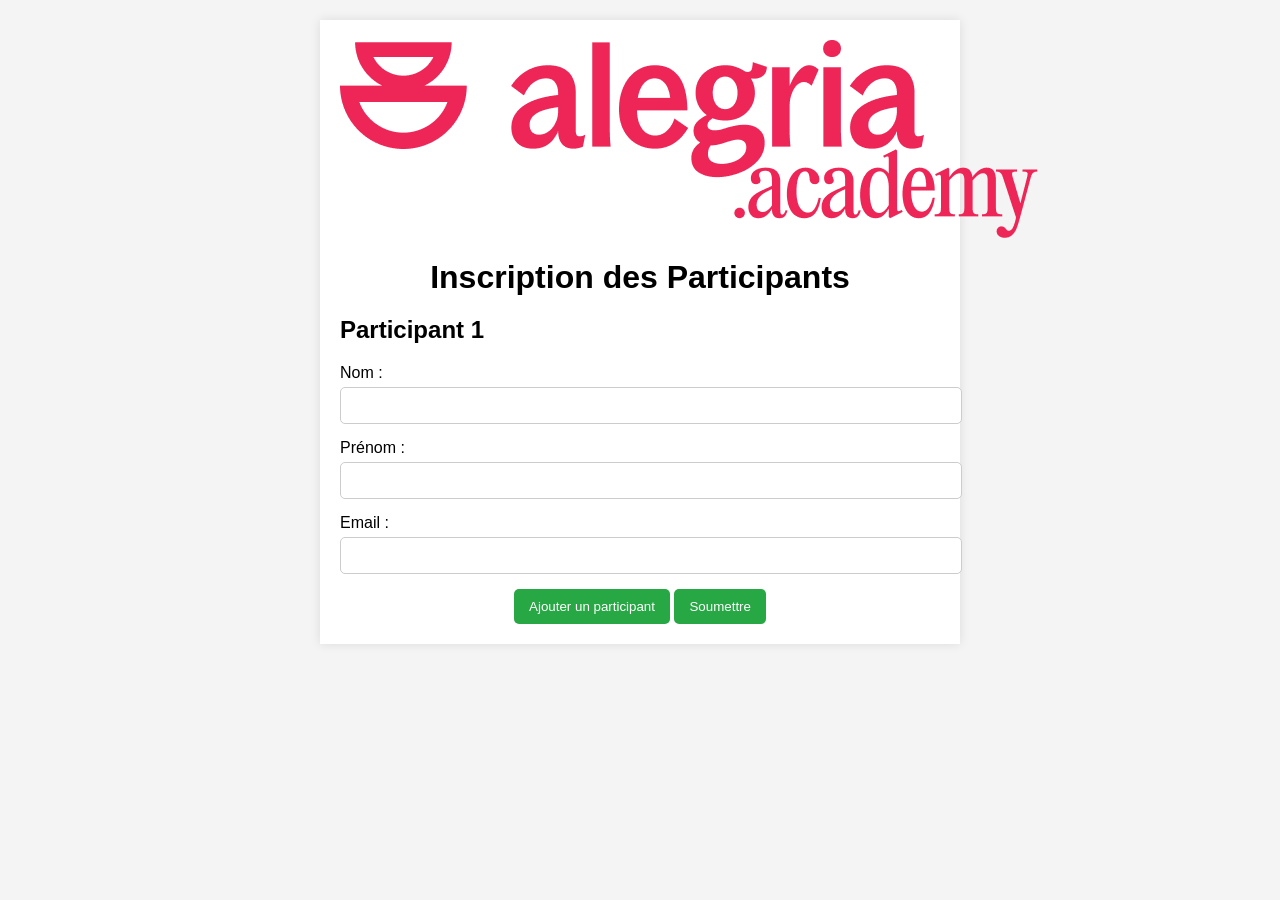
<file: index.html>
<!DOCTYPE html>
<html lang="fr">
<head>
    <meta charset="UTF-8">
    <meta name="viewport" content="width=device-width, initial-scale=1.0">
    <title>Formulaire de Participants B2B</title>
    <link rel="stylesheet" href="style.css">
</head>
<body>
    <div class="form-container">
        <img src="Logo_alegria_academy_red.png" alt="Alegria Academy" class="logo">
        <form id="participantForm" class="form">
            <h1 class="form-title">Inscription des Participants</h1>
            <input type="hidden" id="session" name="session" value="">
            <div id="participants">
                <div class="participant">
                    <h2 class="participant-title">Participant 1</h2>
                    <div class="form-group">
                        <label for="nom">Nom :</label>
                        <input type="text" name="nom[]" required>
                    </div>
                    <div class="form-group">
                        <label for="prenom">Prénom :</label>
                        <input type="text" name="prenom[]" required>
                    </div>
                    <div class="form-group">
                        <label for="email">Email :</label>
                        <input type="email" name="email[]" required>
                    </div>
                </div>
            </div>
            <div class="form-actions">
                <button type="button" class="btn add-btn" onclick="addParticipant()">Ajouter un participant</button>
                <button type="submit" class="btn submit-btn">Soumettre</button>
            </div>
        </form>
        <div id="participantList">
            <!-- La liste des participants sera affichée ici -->
        </div>
    </div>

    <script>
        let participantCount = 1;
        let participantsData = [];
        const candidateFieldId = 'fldUrh5pvqZh6d4bg'; // Identifiant du champ candidat

        function addParticipant() {
            participantCount++;
            const participantsDiv = document.getElementById('participants');
            const newParticipantDiv = document.createElement('div');
            newParticipantDiv.classList.add('participant');
            newParticipantDiv.innerHTML = `
                <h2 class="participant-title">Participant ${participantCount}</h2>
                <div class="form-group">
                    <label for="nom">Nom :</label>
                    <input type="text" name="nom[]" required>
                </div>
                <div class="form-group">
                    <label for="prenom">Prénom :</label>
                    <input type="text" name="prenom[]" required>
                </div>
                <div class="form-group">
                    <label for="email">Email :</label>
                    <input type="email" name="email[]" required>
                </div>
            `;
            participantsDiv.appendChild(newParticipantDiv);
        }

        function getSessionFromUrl() {
            const urlParams = new URLSearchParams(window.location.search);
            return urlParams.get('prefill_Session');
        }

        async function fetchParticipants() {
            const sessionID = document.getElementById('session').value;
            try {
                const response = await fetch(`https://api.airtable.com/v0/appk9mi6lyasLbbVI/sessions/${sessionID}`, {
                    headers: {
                        'Authorization': 'Bearer patxU8J5rq06VHVzD.5159bc1cb85ea7dc86dcf5f9e937667f0efff78f0bece44328a4dcacfccfa07e',
                        'Content-Type': 'application/json'
                    }
                });

                if (response.ok) {
                    const jsonResponse = await response.json();
                    const candidateIds = jsonResponse.fields[candidateFieldId];
                    fetchCandidates(candidateIds);
                } else {
                    const errorData = await response.json();
                    alert(`Erreur lors de la récupération des participants : ${errorData.message}`);
                }
            } catch (error) {
                alert('Erreur lors de la récupération des participants');
            }
        }

        async function fetchCandidates(candidateIds) {
            try {
                const candidates = await Promise.all(candidateIds.map(async (id) => {
                    const response = await fetch(`https://api.airtable.com/v0/appk9mi6lyasLbbVI/candidates/${id}`, {
                        headers: {
                            'Authorization': 'Bearer patxU8J5rq06VHVzD.5159bc1cb85ea7dc86dcf5f9e937667f0efff78f0bece44328a4dcacfccfa07e',
                            'Content-Type': 'application/json'
                        }
                    });
                    return response.ok ? response.json() : null;
                }));
                participantsData = candidates.filter(candidate => candidate !== null);
                displayParticipants();
            } catch (error) {
                alert('Erreur lors de la récupération des candidats');
            }
        }

        function displayParticipants() {
            const participantListDiv = document.getElementById('participantList');
            participantListDiv.innerHTML = '';
            participantsData.forEach((participant, index) => {
                const participantDiv = document.createElement('div');
                participantDiv.classList.add('participant-item');
                participantDiv.innerHTML = `
                    <h2>${participant.fields['fldrEILIREtmotmaA']} ${participant.fields['fldLAhoY9XlrDiA1D']}</h2>
                    <p>Email: ${participant.fields['fldvvnCAJn0OcnKzu']}</p>
                    <button onclick="editParticipant(${index})">Modifier</button>
                    <button onclick="deleteParticipant('${participant.id}')">Supprimer</button>
                `;
                participantListDiv.appendChild(participantDiv);
            });
        }

        function editParticipant(index) {
            const participant = participantsData[index];
            document.querySelector('[name="nom[]"]').value = participant.fields['fldrEILIREtmotmaA'];
            document.querySelector('[name="prenom[]"]').value = participant.fields['fldLAhoY9XlrDiA1D'];
            document.querySelector('[name="email[]"]').value = participant.fields['fldvvnCAJn0OcnKzu'];
            document.getElementById('participantForm').innerHTML += `<input type="hidden" name="record_id" value="${participant.id}">`;
        }

        async function deleteParticipant(recordId) {
            try {
                const response = await fetch(`https://api.airtable.com/v0/appk9mi6lyasLbbVI/candidates/${recordId}`, {
                    method: 'DELETE',
                    headers: {
                        'Authorization': 'Bearer patxU8J5rq06VHVzD.5159bc1cb85ea7dc86dcf5f9e937667f0efff78f0bece44328a4dcacfccfa07e'
                    }
                });

                if (response.ok) {
                    alert('Participant supprimé avec succès');
                    participantsData = participantsData.filter(participant => participant.id !== recordId);
                    displayParticipants();
                } else {
                    alert('Erreur lors de la suppression du participant');
                }
            } catch (error) {
                alert('Erreur lors de la suppression du participant');
            }
        }

        document.getElementById('participantForm').addEventListener('submit', async function(event) {
            event.preventDefault();

            const formData = new FormData(this);
            const session = document.getElementById('session').value;

            const participants = [];
            const noms = formData.getAll('nom[]');
            const prenoms = formData.getAll('prenom[]');
            const emails = formData.getAll('email[]');

            for (let i = 0; i < noms.length; i++) {
                participants.push({
                    fields: {
                        'fldrEILIREtmotmaA': noms[i],
                        'fldLAhoY9XlrDiA1D': prenoms[i],
                        'fldvvnCAJn0OcnKzu': emails[i],
                        'fldjmajfL0JRIY7pc': [session]
                    }
                });
            }

            try {
                const response = await fetch('https://api.airtable.com/v0/appk9mi6lyasLbbVI/candidates', {
                    method: 'POST',
                    headers: {
                        'Authorization': 'Bearer patxU8J5rq06VHVzD.5159bc1cb85ea7dc86dcf5f9e937667f0efff78f0bece44328a4dcacfccfa07e',
                        'Content-Type': 'application/json'
                    },
                    body: JSON.stringify({ records: participants })
                });

                if (response.ok) {
                    const jsonResponse = await response.json();
                    alert('Participants ajoutés avec succès');
                    participantsData = jsonResponse.records;
                    displayParticipants();
                    document.getElementById('participantForm').reset();
                    participantCount = 1;
                    document.getElementById('participants').innerHTML = `
                        <div class="participant">
                            <h2 class="participant-title">Participant 1</h2>
                            <div class="form-group">
                                <label for="nom">Nom :</label>
                                <input type="text" name="nom[]" required>
                            </div>
                            <div class="form-group">
                                <label for="prenom">Prénom :</label>
                                <input type="
</file>
<file: style.css>
body {
    font-family: Arial, sans-serif;
    background-color: #f4f4f4;
    margin: 0;
    padding: 20px;
}

.form-container {
    max-width: 600px;
    margin: 0 auto;
    background: #fff;
    padding: 20px;
    box-shadow: 0 0 10px rgba(0, 0, 0, 0.1);
}

.logo {
    display: block;
    margin: 0 auto 20px;
}

.form-title {
    text-align: center;
    margin-bottom: 20px;
}

.form-group {
    margin-bottom: 15px;
}

.form-group label {
    display: block;
    margin-bottom: 5px;
}

.form-group input {
    width: 100%;
    padding: 10px;
    border: 1px solid #ccc;
    border-radius: 5px;
}

.form-actions {
    text-align: center;
}

.btn {
    padding: 10px 15px;
    background: #28a745;
    color: #fff;
    border: none;
    border-radius: 5px;
    cursor: pointer;
}

.btn:hover {
    background: #218838;
}

.participant-item {
    border: 1px solid #ccc;
    padding: 10px;
    margin: 10px 0;
    border-radius: 5px;
}

.participant-item h2 {
    margin: 0;
}

.participant-item p {
    margin: 5px 0;
}
</file>
